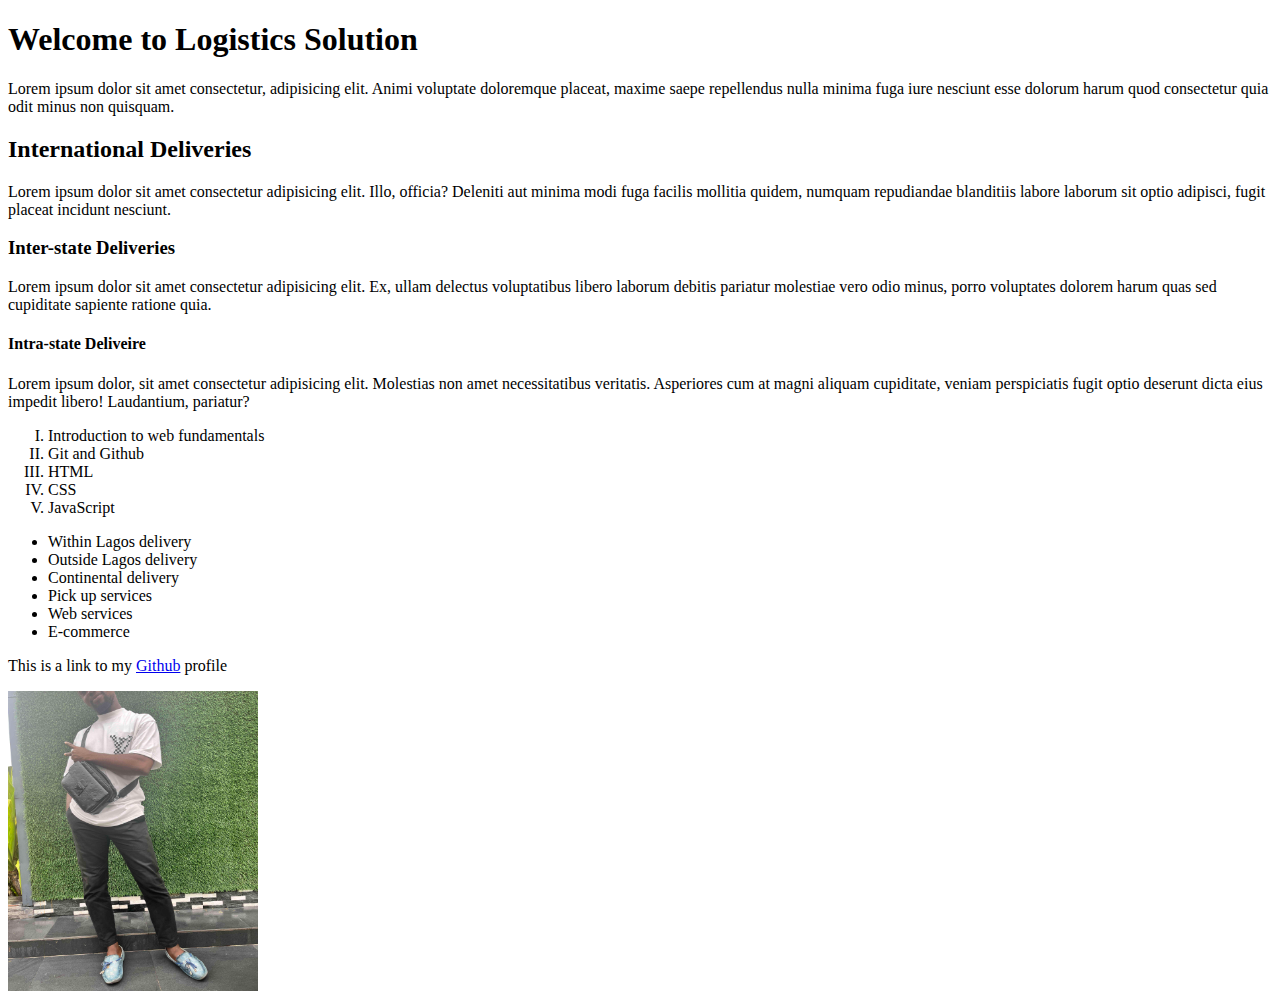
<file: index.html>
<!DOCTYPE html>
<html lang="en">
<head>
    <meta charset="UTF-8">
    <meta http-equiv="X-UA-Compatible" content="IE=edge">
    <meta name="viewport" content="width=device-width, initial-scale=1.0">
    <title>Document</title>
</head>
<body>
    <h1> Welcome to Logistics Solution</h1>
    <p>Lorem ipsum dolor sit amet consectetur, adipisicing elit. Animi voluptate doloremque placeat, maxime saepe repellendus nulla minima fuga iure nesciunt esse dolorum harum quod consectetur quia odit minus non quisquam.</p>
    <h2> International Deliveries</h2>
    <p> Lorem ipsum dolor sit amet consectetur adipisicing elit. Illo, officia? Deleniti aut minima modi fuga facilis mollitia quidem, numquam repudiandae blanditiis labore laborum sit optio adipisci, fugit placeat incidunt nesciunt.</p>
    <h3> Inter-state Deliveries</h3>
    <p> Lorem ipsum dolor sit amet consectetur adipisicing elit. Ex, ullam delectus voluptatibus libero laborum debitis pariatur molestiae vero odio minus, porro voluptates dolorem harum quas sed cupiditate sapiente ratione quia.</p>
    <h4> Intra-state Deliveire </h4>
    <p> Lorem ipsum dolor, sit amet consectetur adipisicing elit. Molestias non amet necessitatibus veritatis. Asperiores cum at magni aliquam cupiditate, veniam perspiciatis fugit optio deserunt dicta eius impedit libero! Laudantium, pariatur?</p>
    <ol type="I">
        <li> Introduction to web fundamentals</li>
        <li> Git and Github</li>
        <li> HTML</li>
        <li> CSS </li>
        <li> JavaScript</li>
    </ol>
    <ul>
        <li> Within Lagos delivery</li>
        <li> Outside Lagos delivery</li>
        <li> Continental delivery</li>
        <li> Pick up services</li>
        <li> Web services </li>
        <li> E-commerce</li>
    </ul>
    <p> This is a link to my <a href="https://github.com/Shalom-Solutions">Github</a> profile</p>
    <img src="myself.jpg" alt="This is a picture of myself" style="width:250px;height:300px;" >
</body>
</html>
</file>
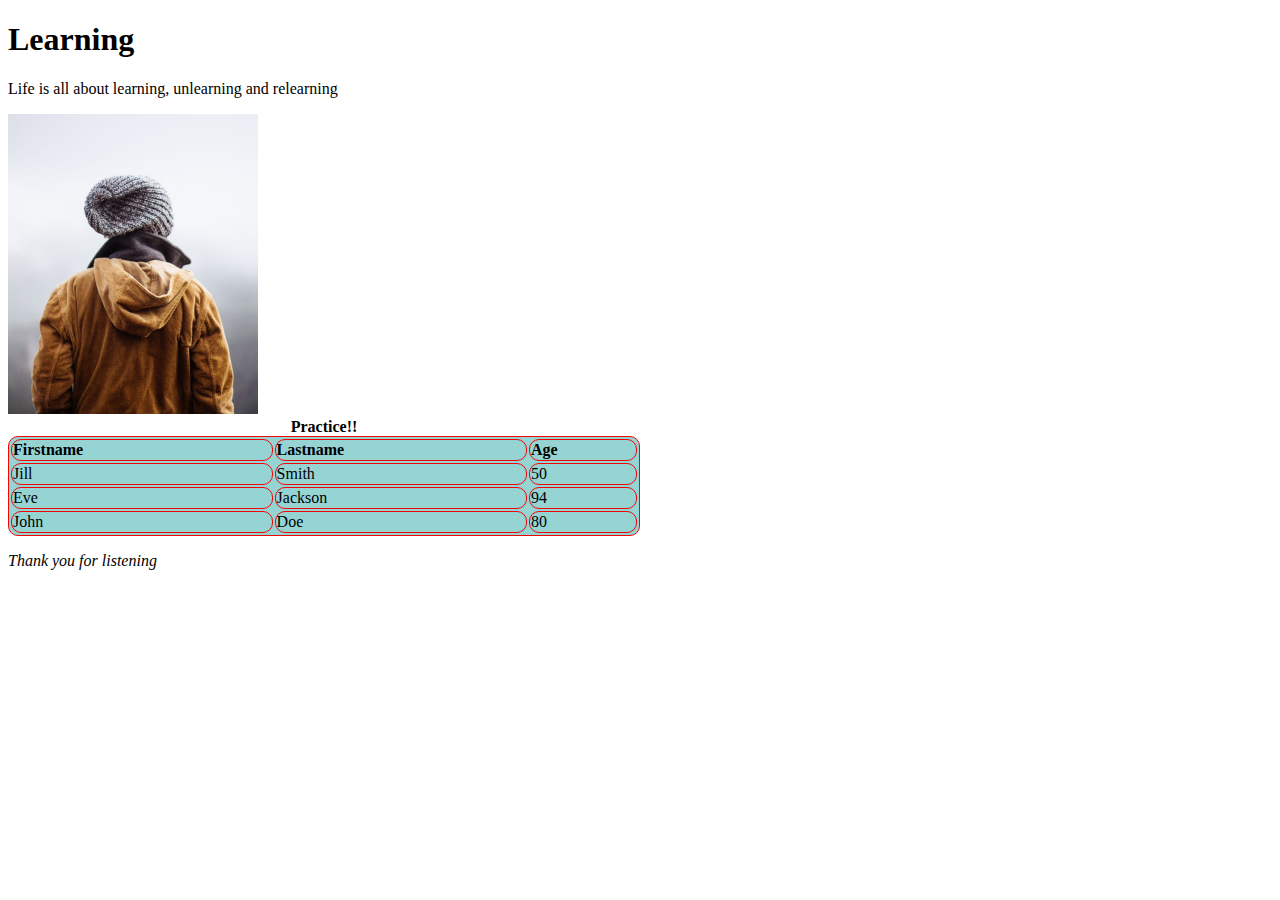
<file: index1.html>
<!DOCTYPE html>
<html lang="en">
<head>
    <meta charset="UTF-8">
    <meta http-equiv="X-UA-Compatible" content="IE=edge">
    <meta name="viewport" content="width=device-width, initial-scale=1.0">
    <title>Practice</title>
    <link rel="apple-touch-icon" sizes="57x57" href="/apple-icon-57x57.png">
    <link rel="apple-touch-icon" sizes="60x60" href="/apple-icon-60x60.png">
    <link rel="apple-touch-icon" sizes="72x72" href="/apple-icon-72x72.png">
    <link rel="apple-touch-icon" sizes="76x76" href="/apple-icon-76x76.png">
    <link rel="apple-touch-icon" sizes="114x114" href="/apple-icon-114x114.png">
    <link rel="apple-touch-icon" sizes="120x120" href="/apple-icon-120x120.png">
    <link rel="apple-touch-icon" sizes="144x144" href="/apple-icon-144x144.png">
    <link rel="apple-touch-icon" sizes="152x152" href="/apple-icon-152x152.png">
    <link rel="apple-touch-icon" sizes="180x180" href="/apple-icon-180x180.png">
    <link rel="icon" type="image/png" sizes="192x192"  href="/android-icon-192x192.png">
    <link rel="icon" type="image/png" sizes="32x32" href="/favicon-32x32.png">
    <link rel="icon" type="image/png" sizes="96x96" href="/favicon-96x96.png">
    <link rel="icon" type="image/png" sizes="16x16" href="/favicon-16x16.png">
    <link rel="manifest" href="/manifest.json">
<meta name="msapplication-TileColor" content="#ffffff">
<meta name="msapplication-TileImage" content="/ms-icon-144x144.png">
<meta name="theme-color" content="#ffffff">
    <style>
        table, th, td {
          border: 1px solid black;
          background-color: #96D4D4;
          border-radius: 10px;
          border-color: #f20505;
        }
        th {
            text-align: left;
            }
        .image {
            
        }
    </style>
</head>
<body>
    <h1>Learning</h1>
    <p>Life is all about learning, unlearning and relearning</p> 

    <img src="img_girl.jpg" alt="The girl on a hoodie" style="width:250px;height:300px;" >

        <table width="50%">
            <caption style="font-weight: bold;"> Practice!!</caption>
                <tr>
                    <th>Firstname</th>
                    <th>Lastname</th> 
                    <th>Age</th>
                </tr>
                <tr>
                    <td>Jill</td>
                    <td>Smith</td>
                    <td>50</td>
                </tr>
                <tr>
                    <td>Eve</td>
                    <td>Jackson</td>
                    <td>94</td>
                </tr>
                <tr>
                    <td>John</td>
                    <td>Doe</td>
                    <td>80</td>
                </tr>
        </table>
        <p><i>Thank you for listening</i></p>
</body>
</html>
</file>
